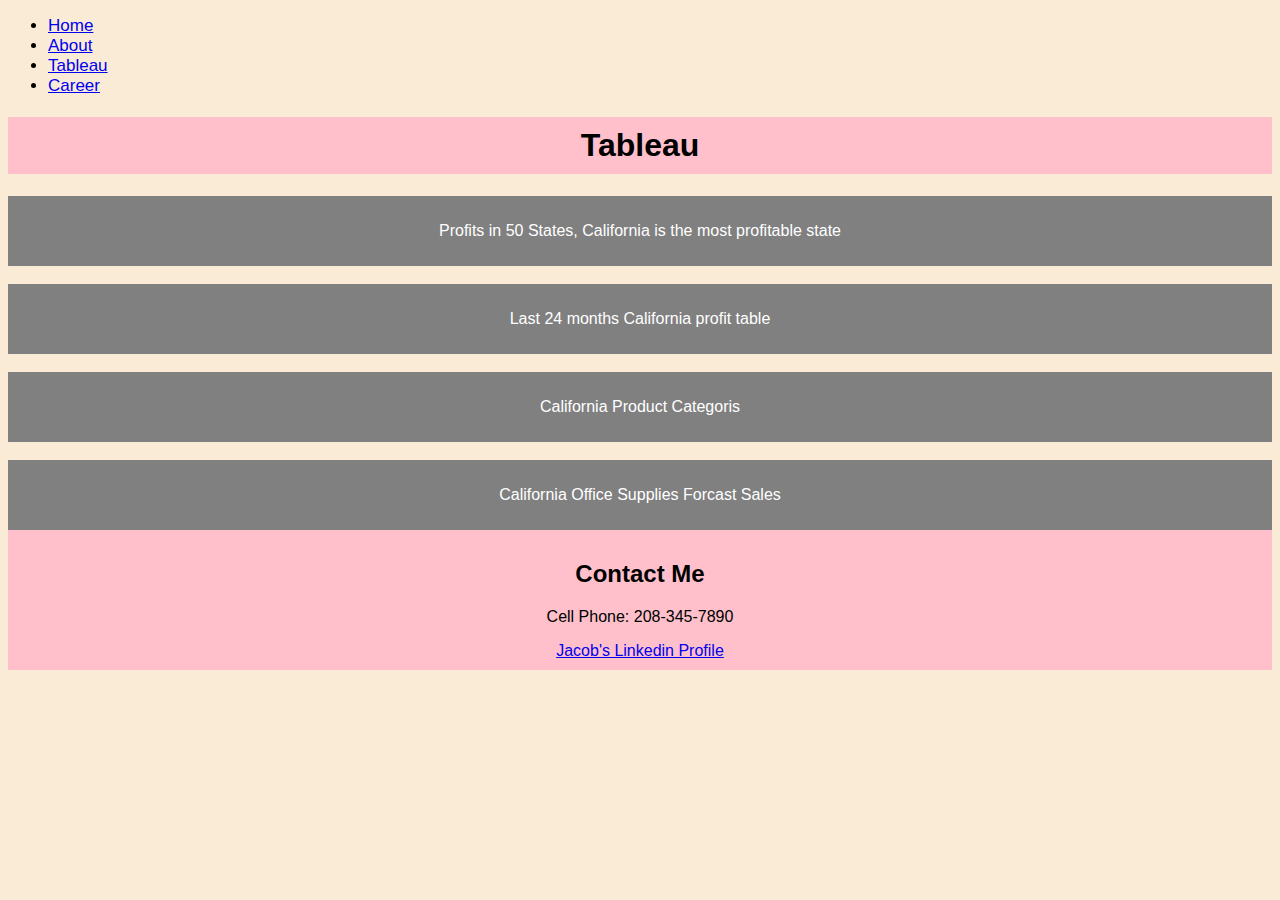
<file: html/Tableau.html>
<!-- Jacob Gao 04/11/2022-->
<!DOCTYPE html>
<html>
    <head>
       <title>Jacob Gao - Tableau Page</title>
       <link rel="stylesheet" type="text/css" href="../styles/bootstyles.css">
    </head>
        <div class="collapse navbar-collapse" id="navbarResponsive">
                <ul class="navbar-nav ms-auto py-4 py-lg-0">
                        <li class="nav-item"><a class="nav-link px-lg-3 py-3 py-lg-4" href="../index.html">Home</a></li>
                        <li class="nav-item"><a class="nav-link px-lg-3 py-3 py-lg-4" href="about.html">About</a></li>
                        <li class="nav-item"><a class="nav-link px-lg-3 py-3 py-lg-4" href="Tableau.html">Tableau</a></li>
                        <li class="nav-item"><a class="nav-link px-lg-3 py-3 py-lg-4" href="career.html">Career</a></li>
                </ul>
        </div>
    <body>
        <h1>Tableau</h1>
        <div class='tableauPlaceholder' id='viz1649826706919' style='position: relative'>
                <noscript><a href='#'><img alt='Profit in 50 States ' src='https:&#47;&#47;public.tableau.com&#47;static&#47;images&#47;M2&#47;M232TMFM8&#47;1_rss.png' style='border: none' /></a></noscript>
                <object class='tableauViz'  style='display:none;'>
                        <param name='host_url' value='https%3A%2F%2Fpublic.tableau.com%2F' /> 
                        <param name='embed_code_version' value='3' /> 
                        <param name='path' value='shared&#47;M232TMFM8' /> 
                        <param name='toolbar' value='yes' />
                        <param name='static_image' value='https:&#47;&#47;public.tableau.com&#47;static&#47;images&#47;M2&#47;M232TMFM8&#47;1.png' /> 
                        <param name='animate_transition' value='yes' />
                        <param name='display_static_image' value='yes' />
                        <param name='display_spinner' value='yes' />
                        <param name='display_overlay' value='yes' />
                        <param name='display_count' value='yes' />
                        <param name='language' value='en-US' />
                        <param name='filter' value='publish=yes' />
                </object>
        </div>                
                <script type='text/javascript'>                    
                var divElement = document.getElementById('viz1649826706919');                    
                var vizElement = divElement.getElementsByTagName('object')[0];                    vizElement.style.width='100%';vizElement.style.height=(divElement.offsetWidth*0.75)+'px';                    
                var scriptElement = document.createElement('script');                    scriptElement.src = 'https://public.tableau.com/javascripts/api/viz_v1.js';                    vizElement.parentNode.insertBefore(scriptElement, vizElement);                
                </script>
        <div class="tableautext1">
                <p>Profits in 50 States, California is the most profitable state</p>
        </div>
        <Br>
         <div class='tableauPlaceholder' id='viz1649827186317' style='position: relative'>
                 <noscript><a href='#'><img alt='Past Two Years Highest Profit State  ' src='https:&#47;&#47;public.tableau.com&#47;static&#47;images&#47;Pa&#47;PastTwoYearsHighestProfitState&#47;PastTwoYearsHighestProfitState&#47;1_rss.png' style='border: none' /></a></noscript>
                 <object class='tableauViz'  style='display:none;'>
                        <param name='host_url' value='https%3A%2F%2Fpublic.tableau.com%2F' /> 
                        <param name='embed_code_version' value='3' />
                        <param name='site_root' value='' />
                        <param name='name' value='PastTwoYearsHighestProfitState&#47;PastTwoYearsHighestProfitState' />
                        <param name='tabs' value='no' /><param name='toolbar' value='yes' />
                        <param name='static_image' value='https:&#47;&#47;public.tableau.com&#47;static&#47;images&#47;Pa&#47;PastTwoYearsHighestProfitState&#47;PastTwoYearsHighestProfitState&#47;1.png' /> 
                        <param name='animate_transition' value='yes' />
                        <param name='display_static_image' value='yes' />
                        <param name='display_spinner' value='yes' />
                        <param name='display_overlay' value='yes' />
                        <param name='display_count' value='yes' />
                        <param name='language' value='en-US' />
                        <param name='filter' value='publish=yes' />
                </object>
                </div>                
                <script type='text/javascript'>                    
                var divElement = document.getElementById('viz1649827186317');                    
                var vizElement = divElement.getElementsByTagName('object')[0];                    vizElement.style.width='100%';vizElement.style.height=(divElement.offsetWidth*0.75)+'px';                    
                var scriptElement = document.createElement('script');                    scriptElement.src = 'https://public.tableau.com/javascripts/api/viz_v1.js';                    vizElement.parentNode.insertBefore(scriptElement, vizElement);                
                </script>
                <div class="tableautext2">
                 <p>Last 24 months California profit table</p>
                </div>
         <Br>
                 <div class='tableauPlaceholder' id='viz1649827242307' style='position: relative'>
                        <noscript><a href='#'><img alt='Most Profitable Category ' src='https:&#47;&#47;public.tableau.com&#47;static&#47;images&#47;Mo&#47;MostProfitableCategory_16498272338640&#47;MostProfitableCategory&#47;1_rss.png' style='border: none' /></a></noscript>
                        <object class='tableauViz'  style='display:none;'
                        ><param name='host_url' value='https%3A%2F%2Fpublic.tableau.com%2F' /> 
                        <param name='embed_code_version' value='3' /> 
                        <param name='site_root' value='' />
                        <param name='name' value='MostProfitableCategory_16498272338640&#47;MostProfitableCategory' />
                        <param name='tabs' value='no' />
                        <param name='toolbar' value='yes' />
                        <param name='static_image' value='https:&#47;&#47;public.tableau.com&#47;static&#47;images&#47;Mo&#47;MostProfitableCategory_16498272338640&#47;MostProfitableCategory&#47;1.png' /> 
                        <param name='animate_transition' value='yes' />
                        <param name='display_static_image' value='yes' />
                        <param name='display_spinner' value='yes' />
                        <param name='display_overlay' value='yes' />
                        <param name='display_count' value='yes' />
                        <param name='language' value='en-US' />
                        <param name='filter' value='publish=yes' /></object>
                </div>                
                <script type='text/javascript'>                    
                var divElement = document.getElementById('viz1649827242307');                    
                var vizElement = divElement.getElementsByTagName('object')[0];                    vizElement.style.width='100%';vizElement.style.height=(divElement.offsetWidth*0.75)+'px';                    
                var scriptElement = document.createElement('script');                    scriptElement.src = 'https://public.tableau.com/javascripts/api/viz_v1.js';                    vizElement.parentNode.insertBefore(scriptElement, vizElement);                
                </script>
                <div class="tableautext3">
                <p>California Product Categoris</p>
                </div>
                <Br>
        <div class='tableauPlaceholder' id='viz1649827273316' style='position: relative'>
                <noscript><a href='#'><img alt='CA Sales Forcast ' src='https:&#47;&#47;public.tableau.com&#47;static&#47;images&#47;CA&#47;CASalesForcast_16498272647560&#47;CASalesForcast&#47;1_rss.png' style='border: none' /></a></noscript>
                <object class='tableauViz'  style='display:none;'>
                        <param name='host_url' value='https%3A%2F%2Fpublic.tableau.com%2F' /> 
                        <param name='embed_code_version' value='3' /> 
                        <param name='site_root' value='' />
                        <param name='name' value='CASalesForcast_16498272647560&#47;CASalesForcast' />
                        <param name='tabs' value='no' />
                        <param name='toolbar' value='yes' />
                        <param name='static_image' value='https:&#47;&#47;public.tableau.com&#47;static&#47;images&#47;CA&#47;CASalesForcast_16498272647560&#47;CASalesForcast&#47;1.png' /> 
                        <param name='animate_transition' value='yes' />
                        <param name='display_static_image' value='yes' />
                        <param name='display_spinner' value='yes' />
                        <param name='display_overlay' value='yes' />
                        <param name='display_count' value='yes' />
                        <param name='language' value='en-US' />
                        <param name='filter' value='publish=yes' />
                </object>
        </div>                
                 <script type='text/javascript'>                    
                 var divElement = document.getElementById('viz1649827273316');                    
                 var vizElement = divElement.getElementsByTagName('object')[0];                    vizElement.style.width='100%';vizElement.style.height=(divElement.offsetWidth*0.75)+'px';                    
                 var scriptElement = document.createElement('script');                    scriptElement.src = 'https://public.tableau.com/javascripts/api/viz_v1.js';                    vizElement.parentNode.insertBefore(scriptElement, vizElement);                
                 </script>
                <div class="tableautext4">
                        <p>California Office Supplies Forcast Sales</p>
                        </div>
                        <button onclick="topFunction()" id="myBtn" title="Go to top">Top</button>                        
                        <script>
                        //Get the button
                        var mybutton = document.getElementById("myBtn");
                        
                        // When the user scrolls down 20px from the top of the document, show the button
                        window.onscroll = function() {scrollFunction()};
                        
                        function scrollFunction() {
                          if (document.body.scrollTop > 20 || document.documentElement.scrollTop > 20) {
                            mybutton.style.display = "block";
                          } else {
                            mybutton.style.display = "none";
                          }
                        }
                        
                        // When the user clicks on the button, scroll to the top of the document
                        function topFunction() {
                          document.body.scrollTop = 0;
                          document.documentElement.scrollTop = 0;
                        }
                        </script>
                        </body>
    <footer>
            <div class = "footer-style">
                <h2>Contact Me</h2>
                <p>Cell Phone: 208-345-7890</p>
                <a href="https://www.linkedin.com/in/jacobyuangao/">Jacob's Linkedin Profile</a>
           </div>
    </footer>
</html>
</file>
<file: styles/bootstyles.css>
h1{
    text-align: center;
    color:black;
    background-color: pink;
    padding: 10px;

}

.footer-style{
    text-align: center;
    color:black;
    background-color: pink;
    padding: 10px;
}


body{
    background-color:antiquewhite;
    font-family: Arial, Helvetica, sans-serif;
}

li{
    font-size: 17px;
}

.tableautext1 {
    color: white;
    text-align:center;
    background-color: grey;
    padding: 10px;
}
.tableautext2 {
    color: white;
    text-align:center;
    background-color: grey;
    padding: 10px;

}
.tableautext3 {
    color: white;
    text-align:center;
    background-color: grey;
    padding: 10px;

}
.tableautext4 {
    color: white;
    text-align:center;
    background-color: grey;
    padding: 10px;

}
  
  #myBtn {
    display: none;
    position: fixed;
    bottom: 20px;
    right: 30px;
    z-index: 99;
    font-size: 18px;
    border: none;
    outline: none;
    background-color: red;
    color: white;
    cursor: pointer;
    padding: 15px;
    border-radius: 4px;
  }
  
  #myBtn:hover {
    background-color: #555;
  }
</file>
